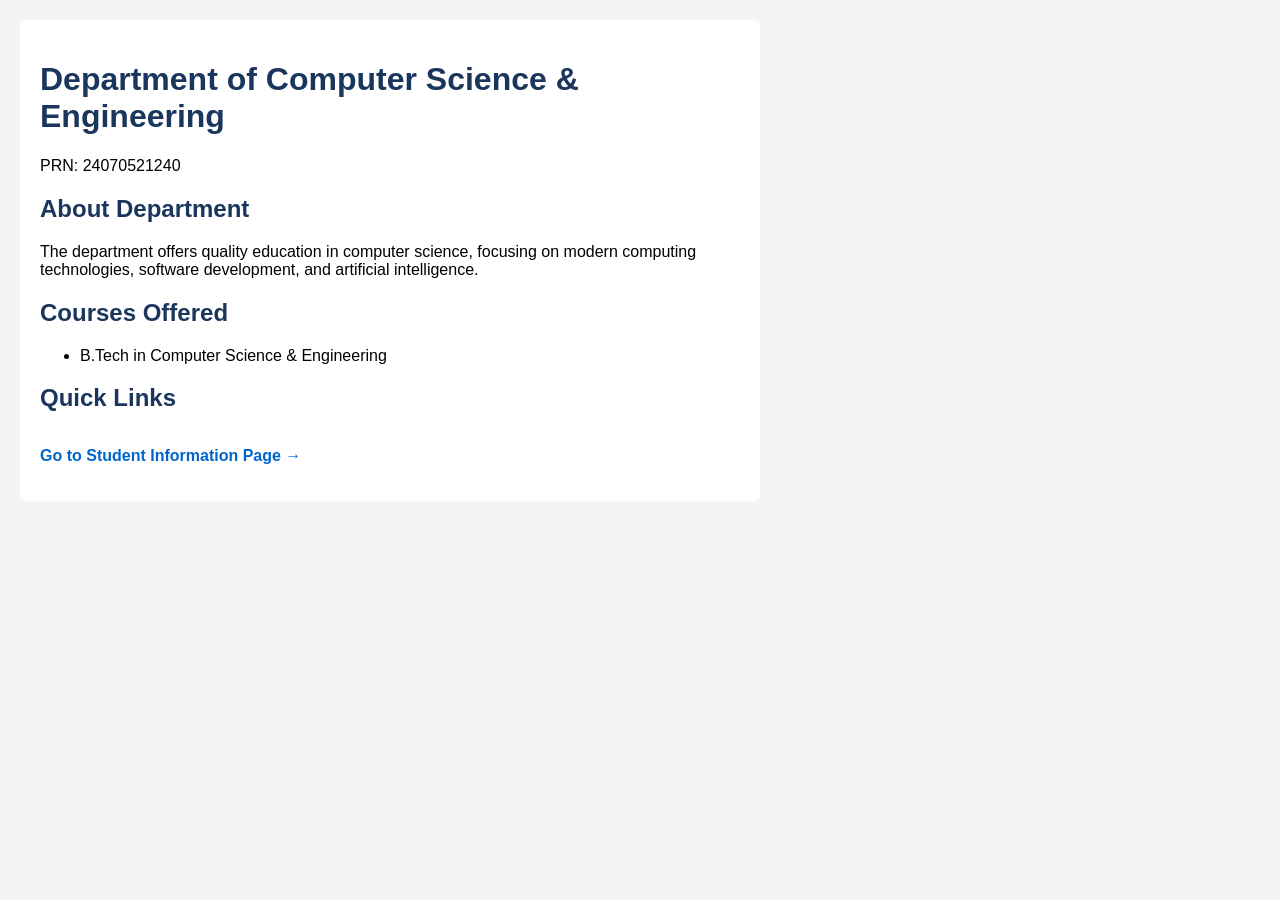
<file: Casestudy(24070521240)/cs1/index.html>
<!DOCTYPE html>
<html lang="en">

<head>
    <meta charset="UTF-8">
    <title>Computer Science Department - SIT Nagpur</title>
    <style>
        body {
            font-family: Arial, sans-serif;
            margin: 20px;
            background-color: #f4f4f4;
        }

        h1,
        h2 {
            color: #1a365d;
        }

        .container {
            background-color: #ffffff;
            padding: 20px;
            border-radius: 5px;
            max-width: 700px;
        }

        a {
            display: inline-block;
            margin-top: 15px;
            color: #0066cc;
            text-decoration: none;
            font-weight: bold;
        }

        a:hover {
            text-decoration: underline;
        }
    </style>
    <script>
        alert("Welcome to SIT Nagpur");
    </script>
</head>

<body>

    <div class="container">
        <h1>Department of Computer Science & Engineering</h1>
        <p>PRN: 24070521240</p>

        <h2>About Department</h2>
        <p>The department offers quality education in computer science, focusing on modern computing technologies,
            software development, and artificial intelligence.</p>

        <h2>Courses Offered</h2>
        <ul>
            <li>B.Tech in Computer Science & Engineering</li>
        </ul>

        <h2>Quick Links</h2>
        <p><a href="student.html">Go to Student Information Page &rarr;</a></p>
    </div>

</body>

</html>
</file>
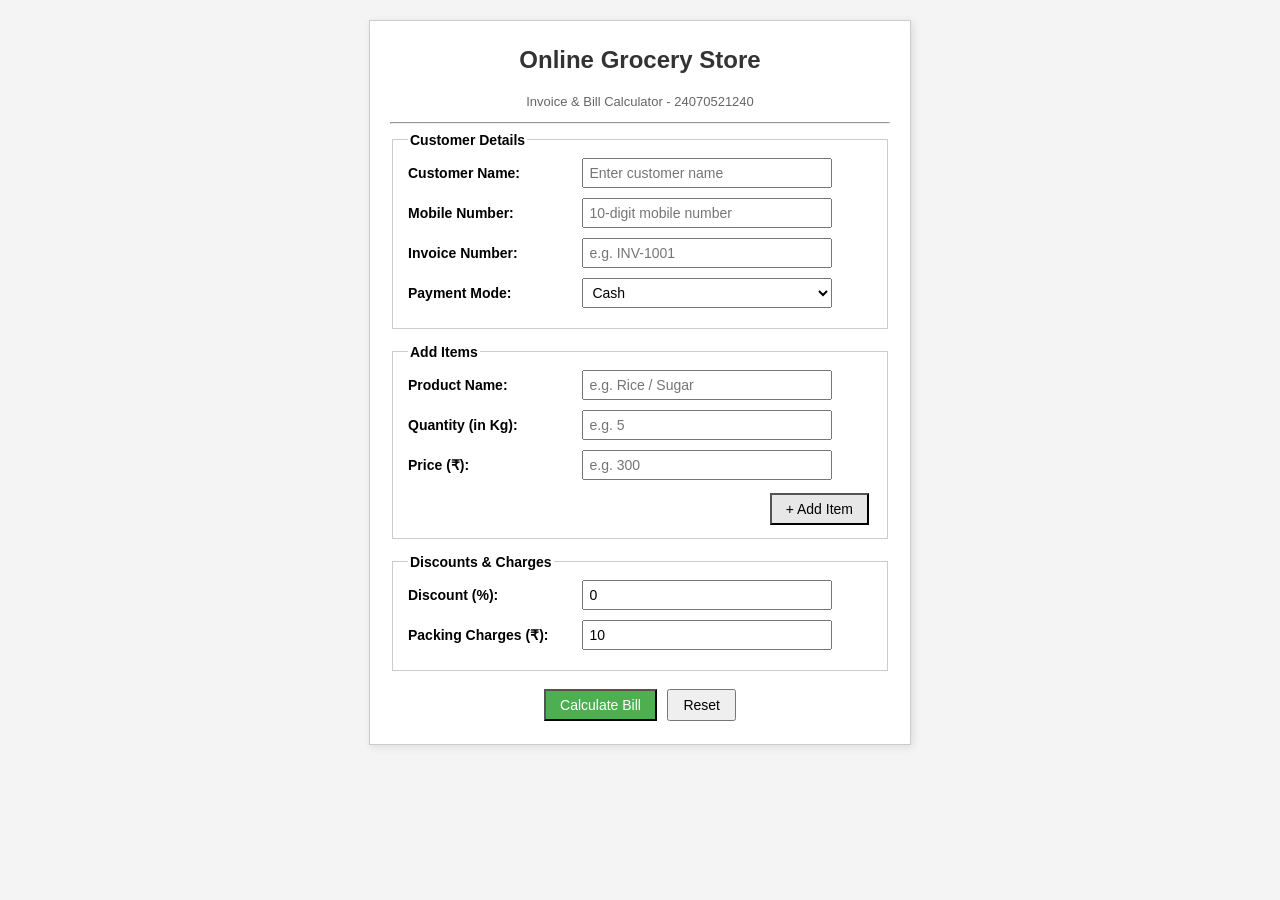
<file: Casestudy(24070521240)/cs2/index.html>
<!DOCTYPE html>
<html lang="en">

<head>
    <meta charset="UTF-8">
    <meta name="viewport" content="width=device-width, initial-scale=1.0">
    <title>Online Shopping - Bill Calculator</title>
    <style>
        body {
            font-family: Arial, sans-serif;
            background-color: #f4f4f4;
            margin: 20px;
        }

        .container {
            width: 500px;
            background: #ffffff;
            padding: 20px;
            margin: 0 auto;
            border: 1px solid #ccc;
            box-shadow: 2px 2px 8px rgba(0, 0, 0, 0.1);
        }

        h2,
        h3 {
            text-align: center;
            color: #333;
            margin-top: 5px;
        }

        fieldset {
            margin-bottom: 15px;
            padding: 10px 15px;
            border: 1px solid #ccc;
        }

        legend {
            font-weight: bold;
            font-size: 14px;
        }

        .form-group {
            margin-bottom: 10px;
        }

        label {
            display: inline-block;
            width: 170px;
            font-weight: bold;
            font-size: 14px;
        }

        input,
        select {
            width: 250px;
            padding: 5px;
            font-size: 14px;
            box-sizing: border-box;
        }

        .btn-container {
            text-align: center;
            margin-top: 15px;
        }

        button {
            padding: 6px 14px;
            font-size: 14px;
            cursor: pointer;
            margin: 3px;
        }

        #billOutput {
            margin-top: 20px;
            padding: 15px;
            border: 1px dashed #333;
            background-color: #fafafa;
            display: none;
        }

        table {
            width: 100%;
            border-collapse: collapse;
            margin-top: 10px;
        }

        table,
        th,
        td {
            border: 1px solid #ddd;
            padding: 6px;
            font-size: 13px;
        }

        th {
            background-color: #eaeaea;
            text-align: left;
        }
    </style>
</head>

<body>

    <div class="container">
        <h2>Online Grocery Store</h2>
        <p style="text-align: center; font-size: 13px; color: #666;">Invoice & Bill Calculator - 24070521240</p>
        <hr>

        <form id="billForm">
            <!-- Customer Information -->
            <fieldset>
                <legend>Customer Details</legend>
                <div class="form-group">
                    <label for="custName">Customer Name:</label>
                    <input type="text" id="custName" required placeholder="Enter customer name">
                </div>
                <div class="form-group">
                    <label for="mobile">Mobile Number:</label>
                    <input type="tel" id="mobile" required placeholder="10-digit mobile number">
                </div>
                <div class="form-group">
                    <label for="invoiceNo">Invoice Number:</label>
                    <input type="text" id="invoiceNo" required placeholder="e.g. INV-1001">
                </div>
                <div class="form-group">
                    <label for="payMode">Payment Mode:</label>
                    <select id="payMode">
                        <option value="Cash">Cash</option>
                        <option value="Card">Card</option>
                        <option value="UPI">UPI</option>
                    </select>
                </div>
            </fieldset>

            <!-- Product Entry -->
            <fieldset>
                <legend>Add Items</legend>
                <div class="form-group">
                    <label for="productName">Product Name:</label>
                    <input type="text" id="productName" placeholder="e.g. Rice / Sugar">
                </div>
                <div class="form-group">
                    <label for="qty">Quantity (in Kg):</label>
                    <input type="number" id="qty" step="0.01" min="0.1" placeholder="e.g. 5">
                </div>
                <div class="form-group">
                    <label for="price">Price (₹):</label>
                    <input type="number" id="price" step="0.01" min="0" placeholder="e.g. 300">
                </div>
                <div style="text-align: right;">
                    <button type="button" onclick="addItem()" style="background-color: #e7e7e7;">+ Add Item</button>
                </div>

                <!-- Added Items List Table -->
                <div id="addedItemsSection" style="display: none; margin-top: 10px;">
                    <h4 style="margin: 5px 0;">Added Items:</h4>
                    <table>
                        <thead>
                            <tr>
                                <th>#</th>
                                <th>Item</th>
                                <th>Qty (Kg)</th>
                                <th>Price (₹)</th>
                                <th>Action</th>
                            </tr>
                        </thead>
                        <tbody id="addedItemsBody"></tbody>
                    </table>
                </div>
            </fieldset>

            <!-- Charges -->
            <fieldset>
                <legend>Discounts & Charges</legend>
                <div class="form-group">
                    <label for="discount">Discount (%):</label>
                    <input type="number" id="discount" min="0" max="100" value="0">
                </div>
                <div class="form-group">
                    <label for="packing">Packing Charges (₹):</label>
                    <input type="number" id="packing" min="0" value="10">
                </div>
            </fieldset>

            <div class="btn-container">
                <button type="button" onclick="calculateBill()"
                    style="background-color: #4CAF50; color: white;">Calculate Bill</button>
                <button type="reset" onclick="resetBill()">Reset</button>
            </div>
        </form>

        <!-- Bill Invoice Output -->
        <div id="billOutput">
            <h3>Invoice Summary</h3>
            <p><strong>Invoice No:</strong> <span id="outInvoice"></span></p>
            <p><strong>Customer:</strong> <span id="outName"></span> | <strong>Mobile:</strong> <span
                    id="outMobile"></span></p>
            <p><strong>Payment Mode:</strong> <span id="outPayMode"></span></p>

            <table>
                <thead>
                    <tr>
                        <th>Item Description</th>
                        <th>Amount</th>
                    </tr>
                </thead>
                <tbody id="outInvoiceItems"></tbody>
                <tfoot>
                    <tr>
                        <td>Subtotal Price</td>
                        <td>₹<span id="outSubtotal"></span></td>
                    </tr>
                    <tr>
                        <td>Discount (<span id="outDiscountPercent"></span>%)</td>
                        <td>-₹<span id="outDiscountAmt"></span></td>
                    </tr>
                    <tr>
                        <td>Packing Charges</td>
                        <td>+₹<span id="outPacking"></span></td>
                    </tr>
                    <tr style="font-weight: bold; background-color: #e6f7ff;">
                        <td>Final Payable Amount</td>
                        <td>₹<span id="outFinalTotal"></span></td>
                    </tr>
                </tfoot>
            </table>
        </div>
    </div>

    <script>
        let itemList = [];

        function addItem() {
            let pName = document.getElementById("productName").value.trim();
            let qty = parseFloat(document.getElementById("qty").value);
            let price = parseFloat(document.getElementById("price").value);

            if (!pName || isNaN(qty) || qty <= 0 || isNaN(price) || price < 0) {
                alert("Please enter valid Product Name, Quantity, and Price!");
                return;
            }

            itemList.push({
                name: pName,
                qty: qty,
                price: price
            });

            // Clear item input fields
            document.getElementById("productName").value = "";
            document.getElementById("qty").value = "";
            document.getElementById("price").value = "";

            renderItemList();
        }

        function removeItem(index) {
            itemList.splice(index, 1);
            renderItemList();
        }

        function renderItemList() {
            let tbody = document.getElementById("addedItemsBody");
            tbody.innerHTML = "";

            itemList.forEach((item, index) => {
                tbody.innerHTML += `
                    <tr>
                        <td>${index + 1}</td>
                        <td>${item.name}</td>
                        <td>${item.qty.toFixed(2)}</td>
                        <td>₹${item.price.toFixed(2)}</td>
                        <td><button type="button" onclick="removeItem(${index})" style="padding:1px 5px; color:red;">X</button></td>
                    </tr>
                `;
            });

            document.getElementById("addedItemsSection").style.display = itemList.length > 0 ? "block" : "none";
        }

        function calculateBill() {
            let name = document.getElementById("custName").value.trim();
            let mobile = document.getElementById("mobile").value.trim();
            let invoice = document.getElementById("invoiceNo").value.trim();
            let discount = parseFloat(document.getElementById("discount").value) || 0;
            let packing = parseFloat(document.getElementById("packing").value) || 0;
            let payMode = document.getElementById("payMode").value;

            if (!name || !mobile || !invoice) {
                alert("Please fill in Customer Name, Mobile Number, and Invoice Number!");
                return;
            }

            if (itemList.length === 0) {
                alert("Please add at least one item using the '+ Add Item' button!");
                return;
            }

            let subtotal = 0;
            let invoiceItemsHtml = "";

            itemList.forEach((item, i) => {
                subtotal += item.price;
                invoiceItemsHtml += `
                    <tr>
                        <td>${i + 1}. ${item.name} (${item.qty.toFixed(2)} Kg)</td>
                        <td>₹${item.price.toFixed(2)}</td>
                    </tr>
                `;
            });

            let discountAmt = (subtotal * discount) / 100;
            let priceAfterDiscount = subtotal - discountAmt;
            let finalTotal = priceAfterDiscount + packing;

            // Output values
            document.getElementById("outInvoice").innerText = invoice;
            document.getElementById("outName").innerText = name;
            document.getElementById("outMobile").innerText = mobile;
            document.getElementById("outPayMode").innerText = payMode;

            document.getElementById("outInvoiceItems").innerHTML = invoiceItemsHtml;
            document.getElementById("outSubtotal").innerText = subtotal.toFixed(2);
            document.getElementById("outDiscountPercent").innerText = discount;
            document.getElementById("outDiscountAmt").innerText = discountAmt.toFixed(2);
            document.getElementById("outPacking").innerText = packing.toFixed(2);
            document.getElementById("outFinalTotal").innerText = finalTotal.toFixed(2);

            document.getElementById("billOutput").style.display = "block";
        }

        function resetBill() {
            itemList = [];
            renderItemList();
            document.getElementById("billOutput").style.display = "none";
        }
    </script>
</body>

</html>
</file>
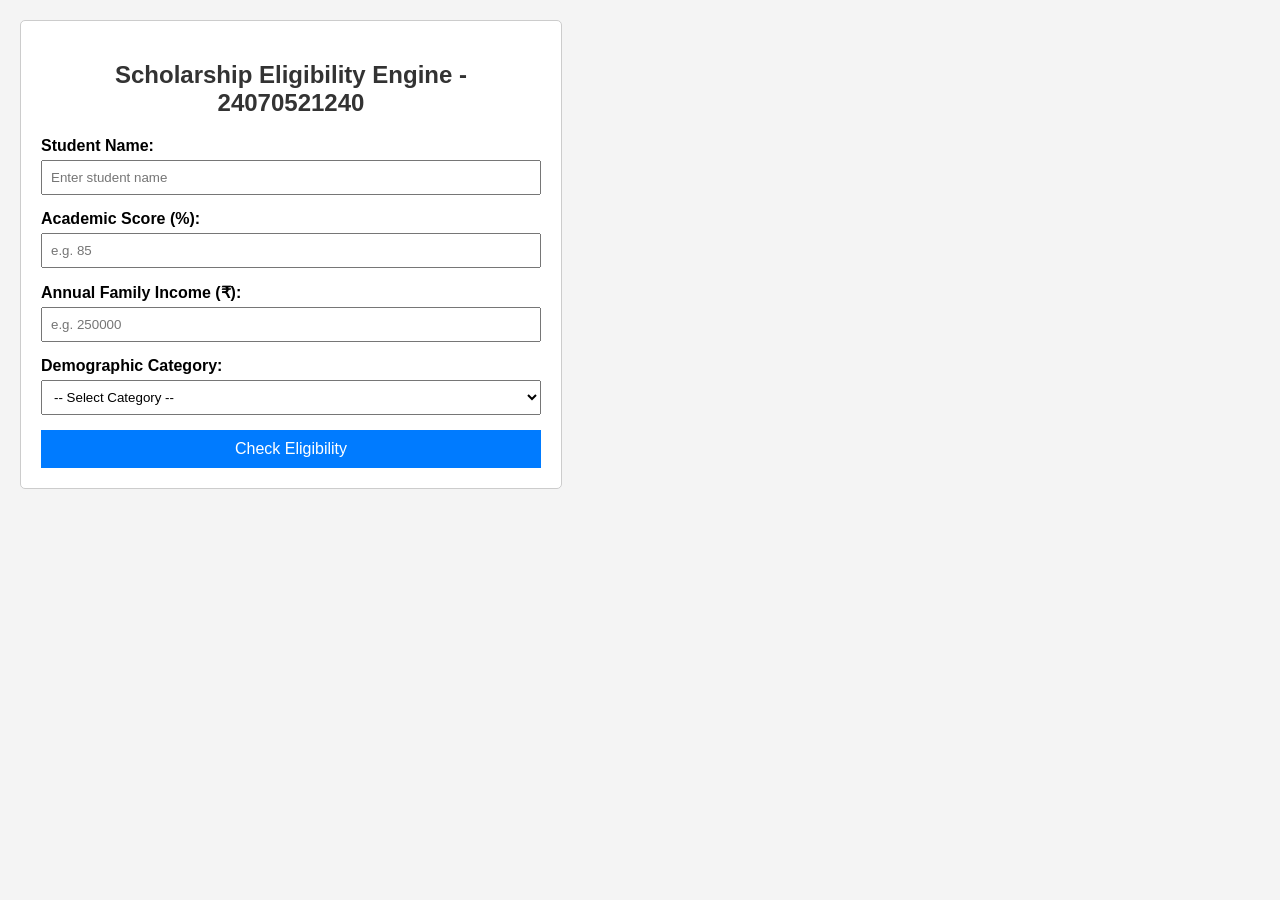
<file: Casestudy(24070521240)/cs3/index.html>
<!DOCTYPE html>
<html lang="en">
<head>
    <meta charset="UTF-8">
    <meta http-equiv="refresh" content="0; url=ScholorshipEligibility.html">
    <title>Scholarship Eligibility</title>
</head>
<body>
    <p>Redirecting to <a href="ScholorshipEligibility.html">ScholorshipEligibility.html</a>...</p>
</body>
</html>
</file>
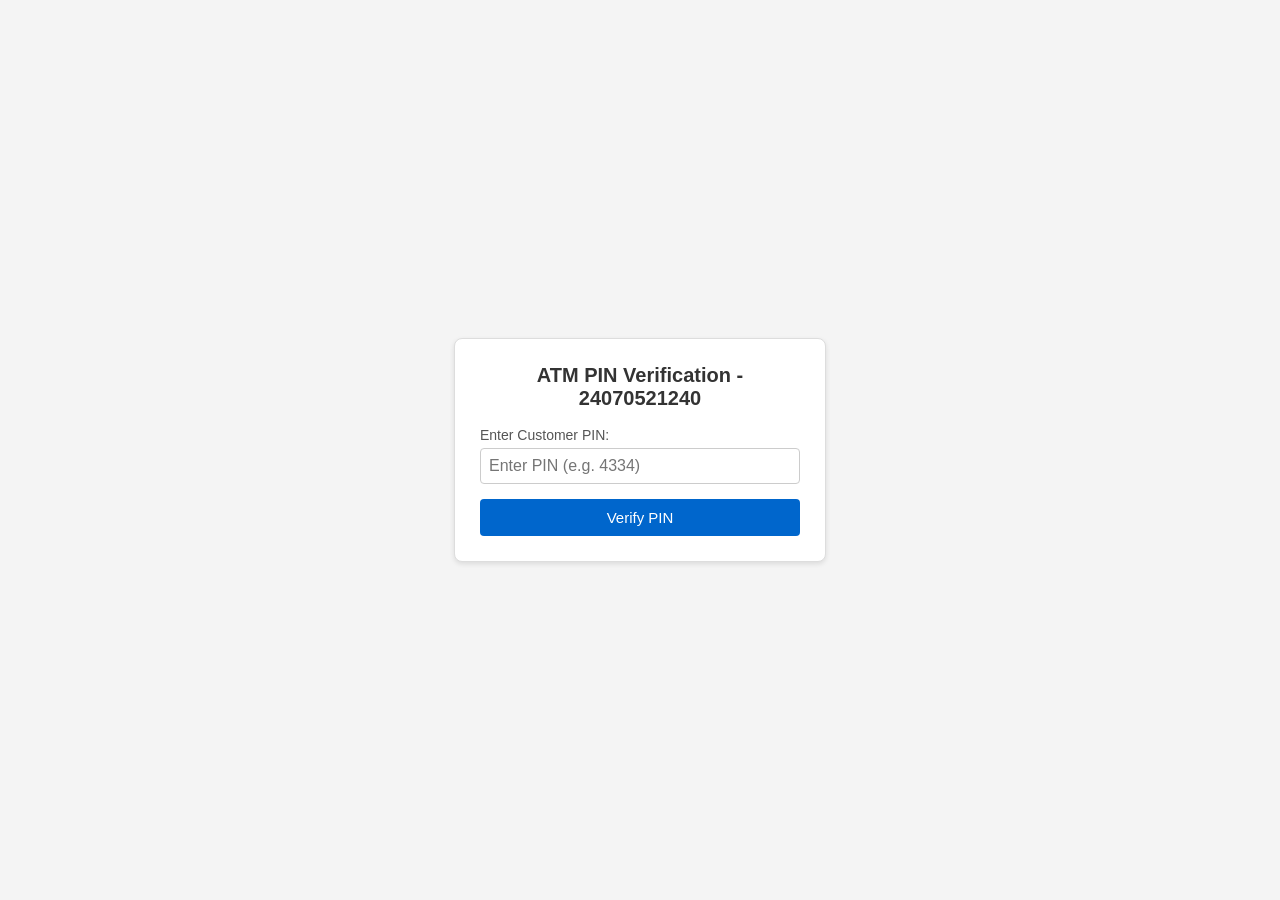
<file: Casestudy(24070521240)/cs4/index.html>
<!DOCTYPE html>
<html lang="en">

<head>
    <meta charset="UTF-8">
    <meta name="viewport" content="width=device-width, initial-scale=1.0">
    <title>ATM Card PIN Verification</title>
    <link rel="stylesheet" href="style.css">
</head>

<body>

    <div class="card">
        <h2>ATM PIN Verification - 24070521240</h2>
        <div class="form-group">
            <label for="pinInput">Enter Customer PIN:</label>
            <input type="password" id="pinInput" placeholder="Enter PIN (e.g. 4334)" maxlength="8">
        </div>
        <button onclick="handleVerification()">Verify PIN</button>

        <div id="output" class="hidden"></div>
    </div>

    <script src="script.js"></script>
</body>

</html>
</file>
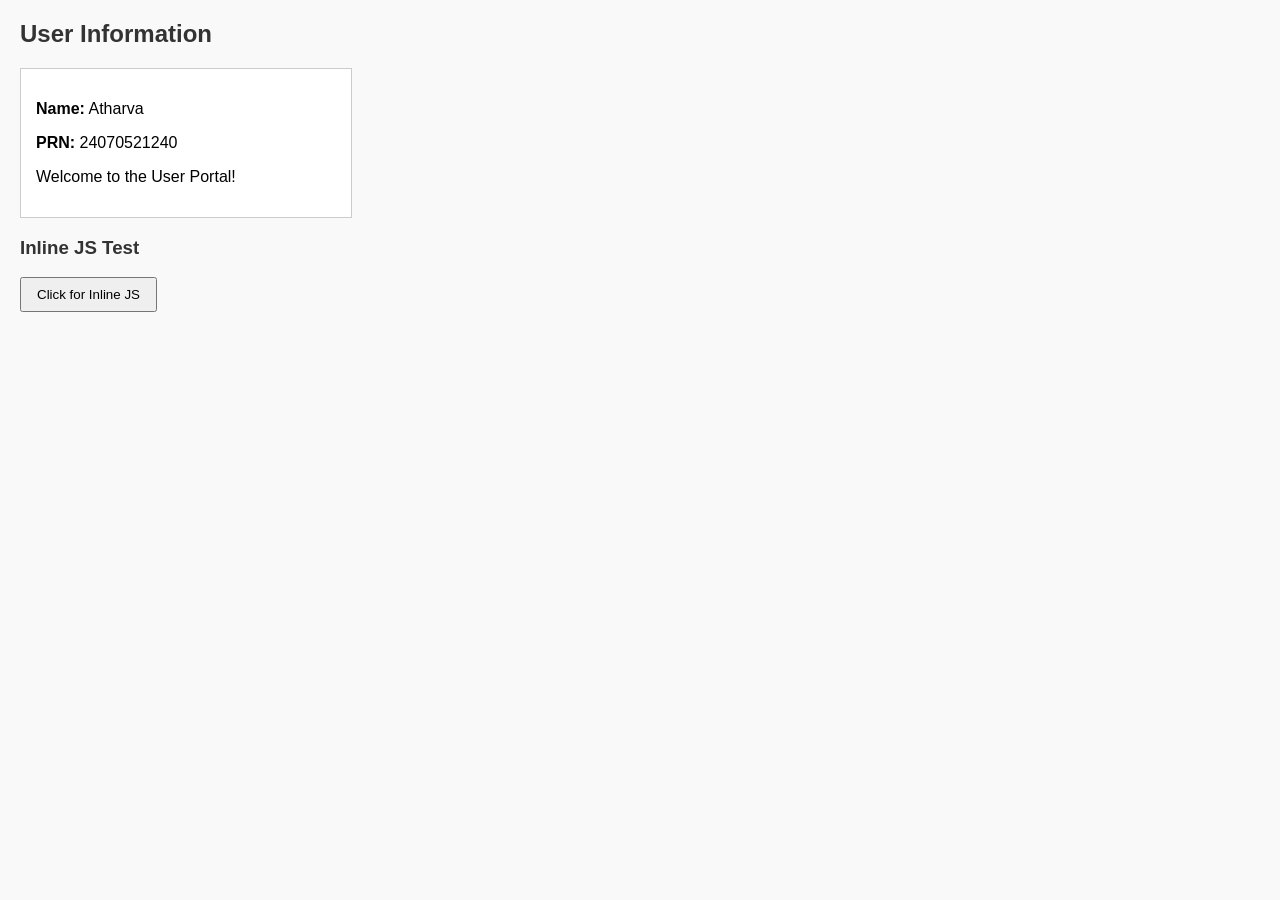
<file: Experiments(24070521240)/exp1/index.html>
<!DOCTYPE html>
<html lang="en">

<head>
  <meta charset="UTF-8">
  <meta name="viewport" content="width=device-width, initial-scale=1.0">
  <title>Experiment 1 - JavaScript Demo</title>
  <link rel="stylesheet" href="style.css">

  <!-- Internal JavaScript -->
  <script>
    console.log("Internal JS: Page is loading...");

    function displayWelcome() {
      document.getElementById("welcome").innerText = "Welcome to the User Portal!";
      console.info("Internal JS: Welcome message set on page load.");
    }
  </script>
</head>

<body onload="displayWelcome()">

  <h2>User Information</h2>

  <div class="info-box">
    <p><b>Name:</b> Atharva</p>
    <p><b>PRN:</b> 24070521240</p>
    <p id="welcome"></p>
  </div>

  <h3>Inline JS Test</h3>
  <!-- Inline JavaScript -->
  <button onclick="console.warn('Inline JS: Button clicked'); alert('Inline JS Executed!');">
    Click for Inline JS
  </button>

  <!-- External JavaScript -->
  <script src="script.js"></script>
</body>

</html>
</file>
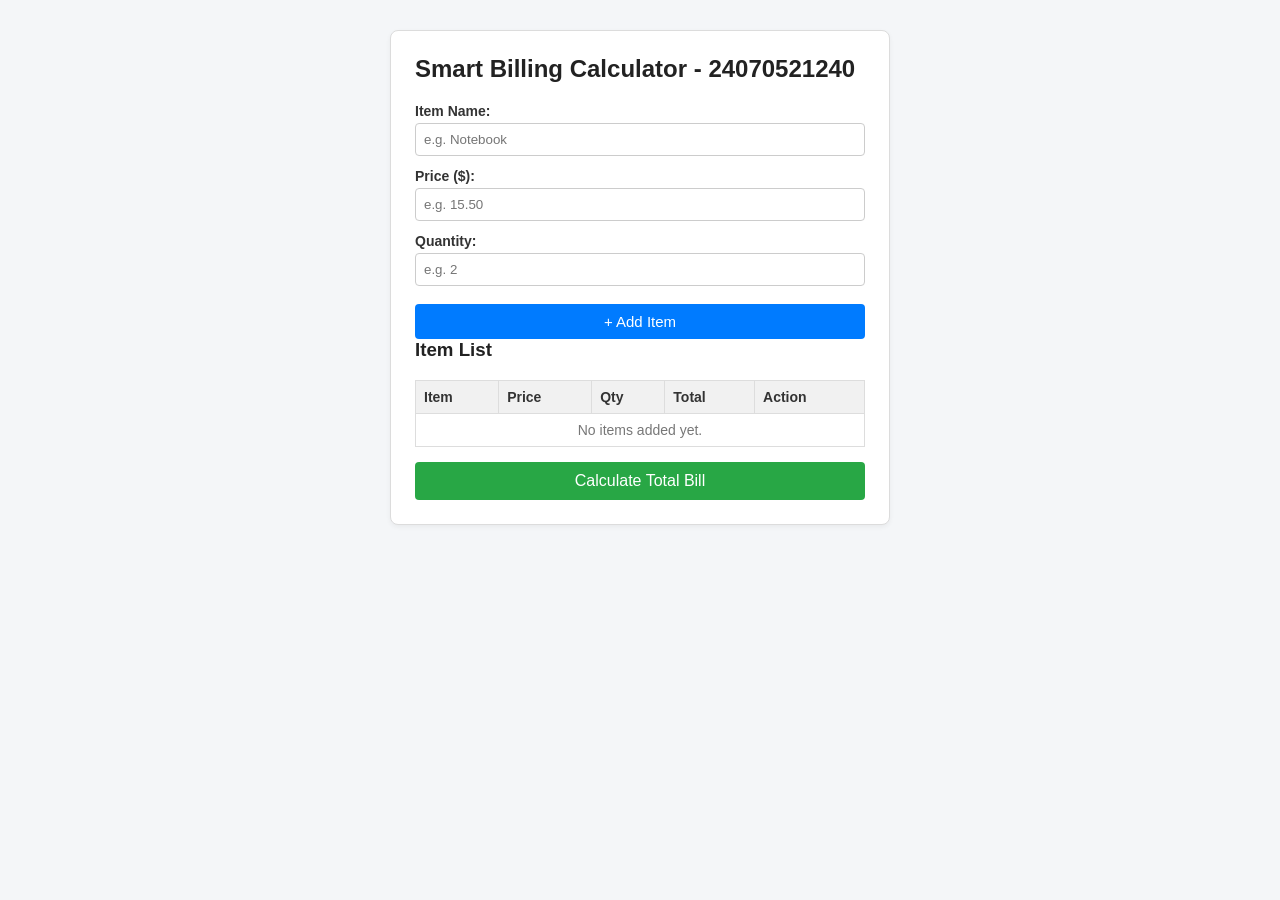
<file: Experiments(24070521240)/exp2/index.html>
<!DOCTYPE html>
<html lang="en">

<head>
    <meta charset="UTF-8">
    <meta name="viewport" content="width=device-width, initial-scale=1.0">
    <title>Billing Calculator</title>
    <style>
        body {
            font-family: Arial, sans-serif;
            margin: 30px auto;
            max-width: 500px;
            background-color: #f4f6f8;
            color: #333;
        }

        .calculator {
            background: #ffffff;
            padding: 24px;
            border: 1px solid #dcdcdc;
            border-radius: 8px;
            box-shadow: 0 2px 5px rgba(0, 0, 0, 0.05);
        }

        h2,
        h3 {
            margin-top: 0;
            color: #222;
        }

        .input-group {
            margin-bottom: 12px;
        }

        label {
            display: block;
            margin-bottom: 4px;
            font-weight: bold;
            font-size: 14px;
        }

        input {
            width: 100%;
            padding: 8px;
            box-sizing: border-box;
            border: 1px solid #ccc;
            border-radius: 4px;
        }

        .btn-add {
            width: 100%;
            padding: 9px;
            background-color: #007bff;
            color: white;
            border: none;
            border-radius: 4px;
            cursor: pointer;
            font-size: 15px;
            margin-top: 6px;
        }

        .btn-add:hover {
            background-color: #0056b3;
        }

        .btn-calc {
            width: 100%;
            padding: 10px;
            background-color: #28a745;
            color: white;
            border: none;
            border-radius: 4px;
            cursor: pointer;
            font-size: 16px;
            margin-top: 15px;
        }

        .btn-calc:hover {
            background-color: #218838;
        }

        table {
            width: 100%;
            border-collapse: collapse;
            margin-top: 15px;
        }

        th,
        td {
            border: 1px solid #ddd;
            padding: 8px;
            text-align: left;
            font-size: 14px;
        }

        th {
            background-color: #f1f1f1;
        }

        .btn-remove {
            background-color: #dc3545;
            color: white;
            border: none;
            padding: 4px 8px;
            border-radius: 3px;
            cursor: pointer;
        }

        .btn-remove:hover {
            background-color: #c82333;
        }

        .bill-result {
            margin-top: 20px;
            padding: 15px;
            background: #e9ecef;
            border-radius: 6px;
            border-left: 4px solid #28a745;
        }
    </style>
</head>

<body>

    <div class="calculator">
        <h2>Smart Billing Calculator - 24070521240</h2>

        <!-- Input Form -->
        <div class="input-group">
            <label for="itemName">Item Name:</label>
            <input type="text" id="itemName" placeholder="e.g. Notebook">
        </div>

        <div class="input-group">
            <label for="price">Price ($):</label>
            <input type="number" id="price" placeholder="e.g. 15.50" step="0.01">
        </div>

        <div class="input-group">
            <label for="quantity">Quantity:</label>
            <input type="number" id="quantity" placeholder="e.g. 2" min="1">
        </div>

        <button class="btn-add" onclick="addItem()">+ Add Item</button>

        <!-- Added Items Table -->
        <h3>Item List</h3>
        <table>
            <thead>
                <tr>
                    <th>Item</th>
                    <th>Price</th>
                    <th>Qty</th>
                    <th>Total</th>
                    <th>Action</th>
                </tr>
            </thead>
            <tbody id="itemsTableBody">
                <tr>
                    <td colspan="5" style="text-align: center; color: #777;">No items added yet.</td>
                </tr>
            </tbody>
        </table>

        <button class="btn-calc" onclick="calculateBill()">Calculate Total Bill</button>

        <!-- Final Bill Receipt -->
        <div id="result" class="bill-result" style="display: none;"></div>
    </div>

    <script>
        // 1. Demonstration of var (Global Store Variables)
        var storeName = "Campus Stationery & Supplies";
        var itemsList = [];

        // Add item function
        function addItem() {
            const nameInput = document.getElementById('itemName').value;
            const priceInput = parseFloat(document.getElementById('price').value);
            const qtyInput = parseInt(document.getElementById('quantity').value);

            if (!nameInput || isNaN(priceInput) || isNaN(qtyInput) || qtyInput <= 0) {
                alert("Please enter valid item name, price, and quantity!");
                return;
            }

            // Create item object
            const itemObj = {
                name: nameInput,
                price: priceInput,
                qty: qtyInput
            };

            // Push to global array
            itemsList.push(itemObj);

            // Clear inputs
            document.getElementById('itemName').value = '';
            document.getElementById('price').value = '';
            document.getElementById('quantity').value = '';

            // Update UI table
            renderTable();
        }

        // Render table rows
        function renderTable() {
            const tableBody = document.getElementById('itemsTableBody');

            if (itemsList.length === 0) {
                tableBody.innerHTML = `<tr><td colspan="5" style="text-align: center; color: #777;">No items added yet.</td></tr>`;
                return;
            }

            // 2. Demonstration of let (Loop accumulator)
            let tableHTML = "";

            for (let i = 0; i < itemsList.length; i++) {
                // 3. Demonstration of Object Destructuring
                const { name, price, qty } = itemsList[i];

                let itemTotal = price * qty;

                // 4. Demonstration of Template Literals
                tableHTML += `
                    <tr>
                        <td>${name}</td>
                        <td>$${price.toFixed(2)}</td>
                        <td>${qty}</td>
                        <td>$${itemTotal.toFixed(2)}</td>
                        <td><button class="btn-remove" onclick="removeItem(${i})">X</button></td>
                    </tr>
                `;
            }

            tableBody.innerHTML = tableHTML;
        }

        // Remove single item
        function removeItem(index) {
            itemsList.splice(index, 1);
            renderTable();
        }

        // Calculate final total bill
        function calculateBill() {
            if (itemsList.length === 0) {
                alert("Add at least one item before calculating!");
                return;
            }

            // 5. Demonstration of const
            const TAX_RATE = 0.10;      // 10% Tax
            const DISCOUNT_RATE = 0.05; // 5% Discount

            // 6. Demonstration of Array Destructuring
            const rates = [TAX_RATE * 100, DISCOUNT_RATE * 100];
            const [taxPercent, discountPercent] = rates;

            let subtotal = 0;

            // Calculate subtotal using destructuring inside loop
            for (let item of itemsList) {
                const { price, qty } = item;
                subtotal += price * qty;
            }

            let taxAmount = subtotal * TAX_RATE;
            let discountAmount = subtotal * DISCOUNT_RATE;
            let grandTotal = subtotal + taxAmount - discountAmount;

            // Template literal for Receipt HTML
            const billHTML = `
                <h3>${storeName}</h3>
                <p><b>Total Items:</b> ${itemsList.length}</p>
                <hr>
                <p><b>Subtotal:</b> $${subtotal.toFixed(2)}</p>
                <p><b>Tax (${taxPercent}%):</b> +$${taxAmount.toFixed(2)}</p>
                <p><b>Discount (${discountPercent}%):</b> -$${discountAmount.toFixed(2)}</p>
                <hr>
                <h4><b>Grand Total:</b> $${grandTotal.toFixed(2)}</h4>
            `;

            const resultDiv = document.getElementById('result');
            resultDiv.innerHTML = billHTML;
            resultDiv.style.display = 'block';

            // Console log using template literal
            console.log(`[Bill Generated] ${itemsList.length} items. Grand Total: $${grandTotal.toFixed(2)}`);
        }
    </script>

</body>

</html>
</file>
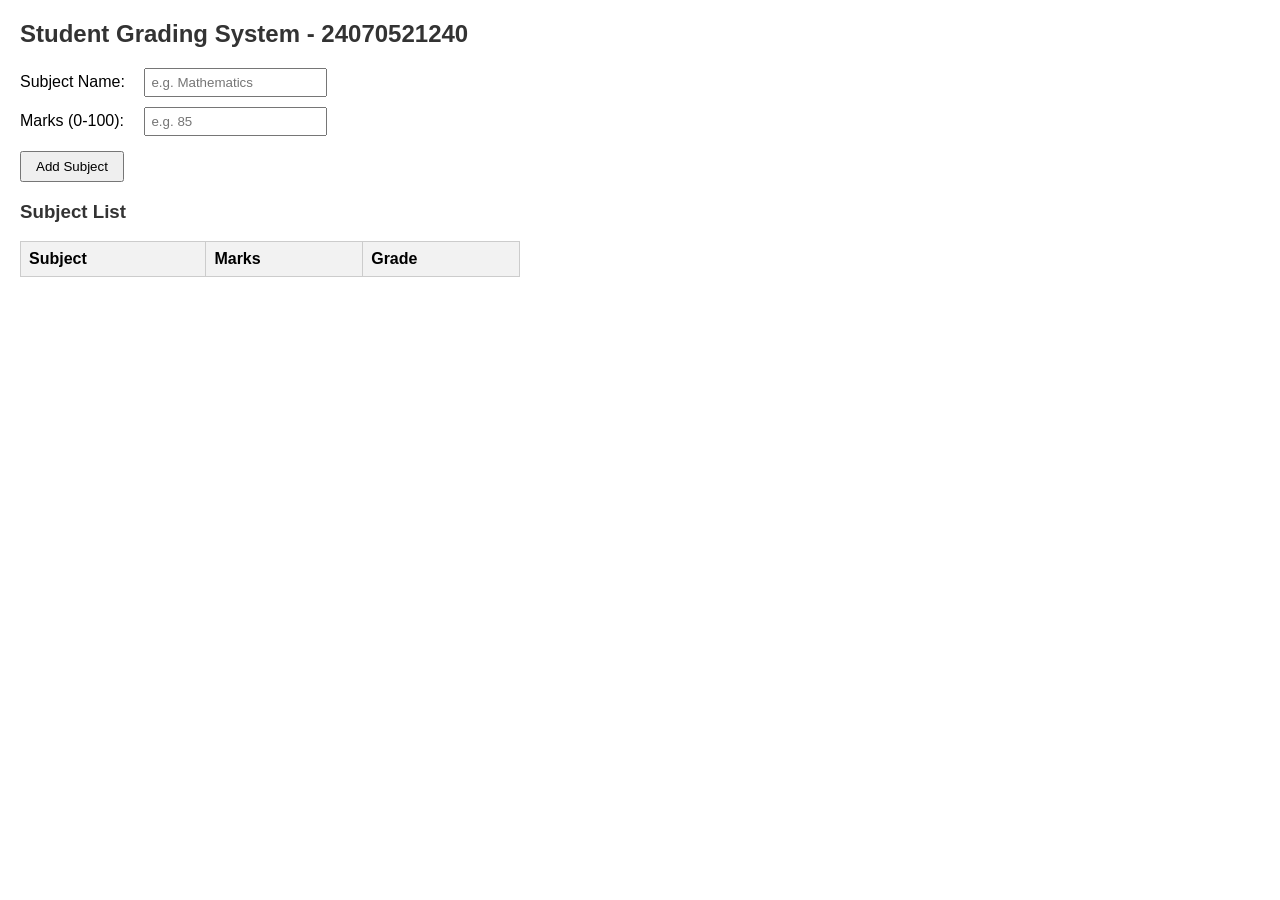
<file: Experiments(24070521240)/exp3/index.html>
<!DOCTYPE html>
<html lang="en">

<head>
  <meta charset="UTF-8">
  <title>Student Marks & Grading System</title>
  <style>
    body {
      font-family: Arial, sans-serif;
      margin: 20px;
    }

    h2,
    h3 {
      color: #333;
    }

    .form-group {
      margin-bottom: 10px;
    }

    label {
      display: inline-block;
      width: 120px;
    }

    input {
      padding: 5px;
    }

    button {
      padding: 6px 14px;
      margin-top: 5px;
      cursor: pointer;
    }

    .error {
      color: red;
      font-weight: bold;
      margin-top: 10px;
    }

    table {
      width: 100%;
      max-width: 500px;
      border-collapse: collapse;
      margin-top: 15px;
    }

    table,
    th,
    td {
      border: 1px solid #ccc;
    }

    th,
    td {
      padding: 8px;
      text-align: left;
    }

    th {
      background-color: #f2f2f2;
    }

    .summary {
      margin-top: 15px;
      padding: 10px;
      background-color: #f9f9f9;
      border: 1px solid #ddd;
      max-width: 500px;
    }
  </style>
</head>

<body>

  <h2>Student Grading System - 24070521240</h2>

  <form id="gradeForm" onsubmit="return false;">
    <div class="form-group">
      <label for="subject">Subject Name:</label>
      <input type="text" id="subject" placeholder="e.g. Mathematics">
    </div>
    <div class="form-group">
      <label for="marks">Marks (0-100):</label>
      <input type="number" id="marks" placeholder="e.g. 85">
    </div>
    <button onclick="addSubject()">Add Subject</button>
  </form>

  <div id="errorMsg" class="error"></div>

  <h3>Subject List</h3>
  <table>
    <thead>
      <tr>
        <th>Subject</th>
        <th>Marks</th>
        <th>Grade</th>
      </tr>
    </thead>
    <tbody id="subjectTable">
      <!-- Dynamic Rows -->
    </tbody>
  </table>

  <div id="summary" class="summary" style="display: none;">
    <h3>Overall Summary</h3>
    <p><strong>Total Marks:</strong> <span id="totalMarks">0</span></p>
    <p><strong>Percentage:</strong> <span id="percentage">0</span>%</p>
    <p><strong>Overall Grade:</strong> <span id="overallGrade">-</span></p>
    <p><strong>Result:</strong> <span id="result">-</span></p>
  </div>

  <script>
    // Array to store subject objects
    let subjects = [];

    // Control Structure: Function using if-else statements to determine grade
    function calculateGrade(marks) {
      if (marks >= 90) {
        return 'A+';
      } else if (marks >= 80) {
        return 'A';
      } else if (marks >= 70) {
        return 'B';
      } else if (marks >= 60) {
        return 'C';
      } else if (marks >= 50) {
        return 'D';
      } else {
        return 'F';
      }
    }

    // Function for form validation and adding subject
    function addSubject() {
      let subjectInput = document.getElementById("subject");
      let marksInput = document.getElementById("marks");
      let errorDiv = document.getElementById("errorMsg");

      let subjectName = subjectInput.value.trim();
      let marksValue = marksInput.value.trim();

      // Form Validation using Control Structures
      if (subjectName === "") {
        errorDiv.innerText = "Error: Subject name cannot be empty.";
        return;
      }

      if (marksValue === "" || isNaN(marksValue)) {
        errorDiv.innerText = "Error: Please enter valid numerical marks.";
        return;
      }

      let marks = parseFloat(marksValue);

      if (marks < 0 || marks > 100) {
        errorDiv.innerText = "Error: Marks must be between 0 and 100.";
        return;
      }

      // Clear previous error message if validation succeeds
      errorDiv.innerText = "";

      // Calculate grade for the subject
      let grade = calculateGrade(marks);

      // Add subject to list
      subjects.push({ name: subjectName, marks: marks, grade: grade });

      // Reset form fields
      subjectInput.value = "";
      marksInput.value = "";

      // Update table display and summary
      updateUI();
    }

    // Function to update the table and calculations using a loop
    function updateUI() {
      let tableBody = document.getElementById("subjectTable");
      tableBody.innerHTML = "";

      let total = 0;

      // Control Structure: for loop to process all subjects
      for (let i = 0; i < subjects.length; i++) {
        total += subjects[i].marks;

        let row = `<tr>
          <td>${subjects[i].name}</td>
          <td>${subjects[i].marks}</td>
          <td>${subjects[i].grade}</td>
        </tr>`;
        tableBody.innerHTML += row;
      }

      // Calculate total percentage and overall grade
      if (subjects.length > 0) {
        let percentage = total / subjects.length;
        let overallGrade = calculateGrade(percentage);
        let result = percentage >= 50 ? "PASS" : "FAIL";

        document.getElementById("totalMarks").innerText = total;
        document.getElementById("percentage").innerText = percentage.toFixed(2);
        document.getElementById("overallGrade").innerText = overallGrade;
        document.getElementById("result").innerText = result;

        document.getElementById("summary").style.display = "block";
      }
    }
  </script>
</body>

</html>
</file>
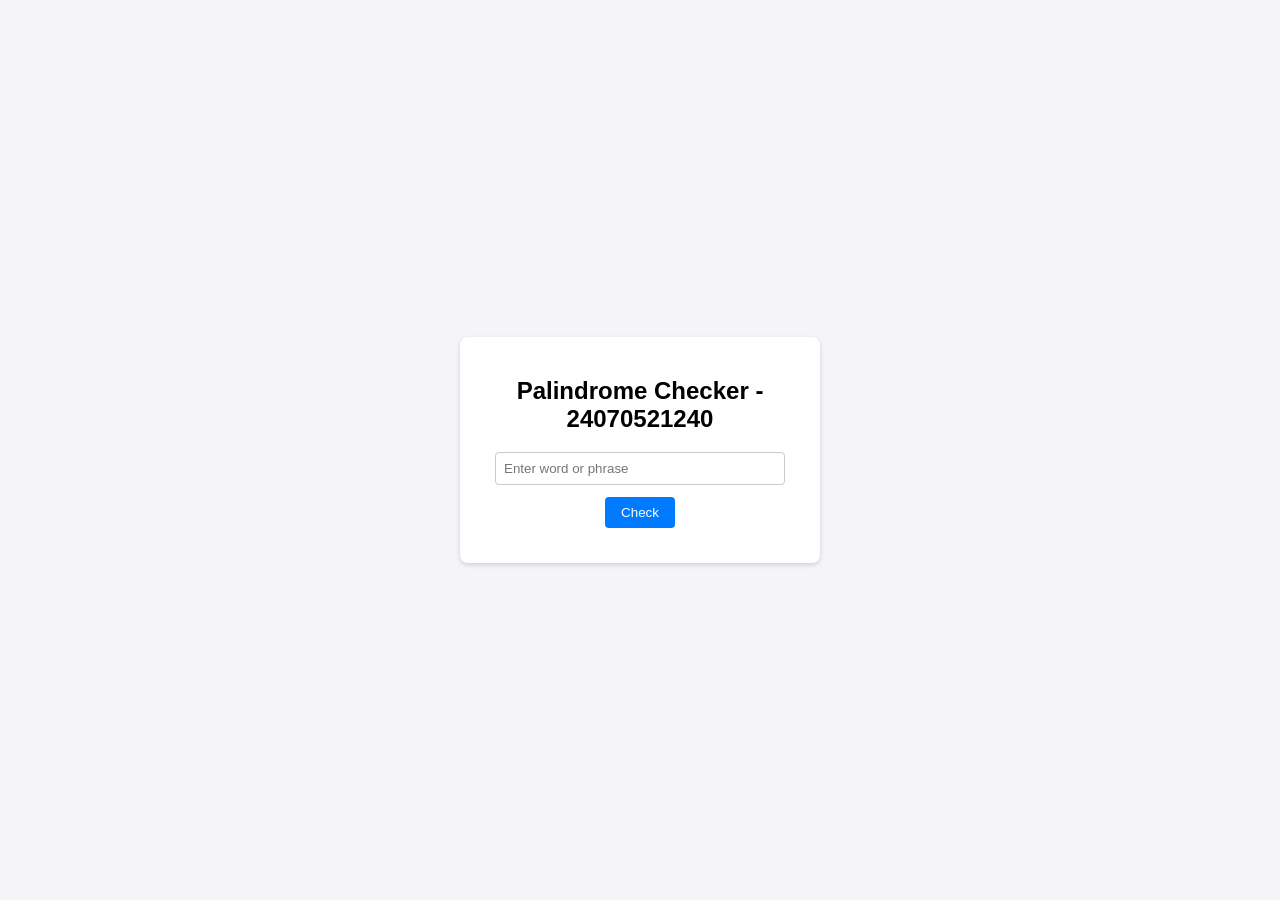
<file: Experiments(24070521240)/exp4/index.html>
<!DOCTYPE html>
<html lang="en">

<head>
    <meta charset="UTF-8">
    <meta name="viewport" content="width=device-width, initial-scale=1.0">
    <title>Palindrome Checker</title>
    <style>
        body {
            font-family: Arial, sans-serif;
            background-color: #f4f4f9;
            display: flex;
            justify-content: center;
            align-items: center;
            height: 100vh;
            margin: 0;
        }

        .container {
            background: #fff;
            padding: 20px;
            border-radius: 8px;
            box-shadow: 0 2px 5px rgba(0, 0, 0, 0.15);
            width: 320px;
            text-align: center;
        }

        input {
            width: 85%;
            padding: 8px;
            margin-bottom: 12px;
            border: 1px solid #ccc;
            border-radius: 4px;
        }

        button {
            padding: 8px 16px;
            background-color: #007bff;
            color: white;
            border: none;
            border-radius: 4px;
            cursor: pointer;
        }

        button:hover {
            background-color: #0056b3;
        }

        #result {
            margin-top: 15px;
            font-weight: bold;
        }
    </style>
</head>

<body>

    <div class="container">
        <h2>Palindrome Checker - 24070521240</h2>
        <input type="text" id="userInput" placeholder="Enter word or phrase">
        <br>
        <button onclick="handleCheck()">Check</button>
        <div id="result"></div>
    </div>

    <script>
        // 1. GLOBAL SCOPE
        const appTitle = "Palindrome Checker App";

        // 2. CLOSURE (remembers total check count across function calls)
        function createCounter() {
            let count = 0; // Outer scope variable preserved by closure
            return function () {
                count++;
                return count;
            };
        }
        const getNextCount = createCounter();

        // 3. FUNCTION TYPES
        // Arrow Function Type: Cleans input string
        const cleanString = (str) => str.toLowerCase().replace(/[^a-z0-9]/g, '');

        // Function Expression Type: Validates input
        const validateInput = function (text) {
            if (!text || text.trim() === '') {
                throw new Error("Input cannot be empty!");
            }
        };

        // Function Declaration Type: Main click handler
        function handleCheck() {
            // BLOCK / LOCAL SCOPE
            const inputVal = document.getElementById("userInput").value;
            const resultDiv = document.getElementById("result");

            // 4. TRY...CATCH BLOCK
            try {
                // Validate input (throws error if empty)
                validateInput(inputVal);

                // Local processing variables
                const cleaned = cleanString(inputVal);
                const reversed = cleaned.split('').reverse().join('');
                const isPalindrome = (cleaned === reversed);

                // Using closure
                const currentCheckNum = getNextCount();

                if (isPalindrome) {
                    resultDiv.style.color = "green";
                    resultDiv.textContent = `"${inputVal}" is a palindrome! (Check #${currentCheckNum})`;
                } else {
                    resultDiv.style.color = "red";
                    resultDiv.textContent = `"${inputVal}" is NOT a palindrome. (Check #${currentCheckNum})`;
                }

            } catch (error) {
                // Catching thrown exception
                resultDiv.style.color = "orange";
                resultDiv.textContent = "Error: " + error.message;
            }
        }
    </script>
</body>

</html>
</file>
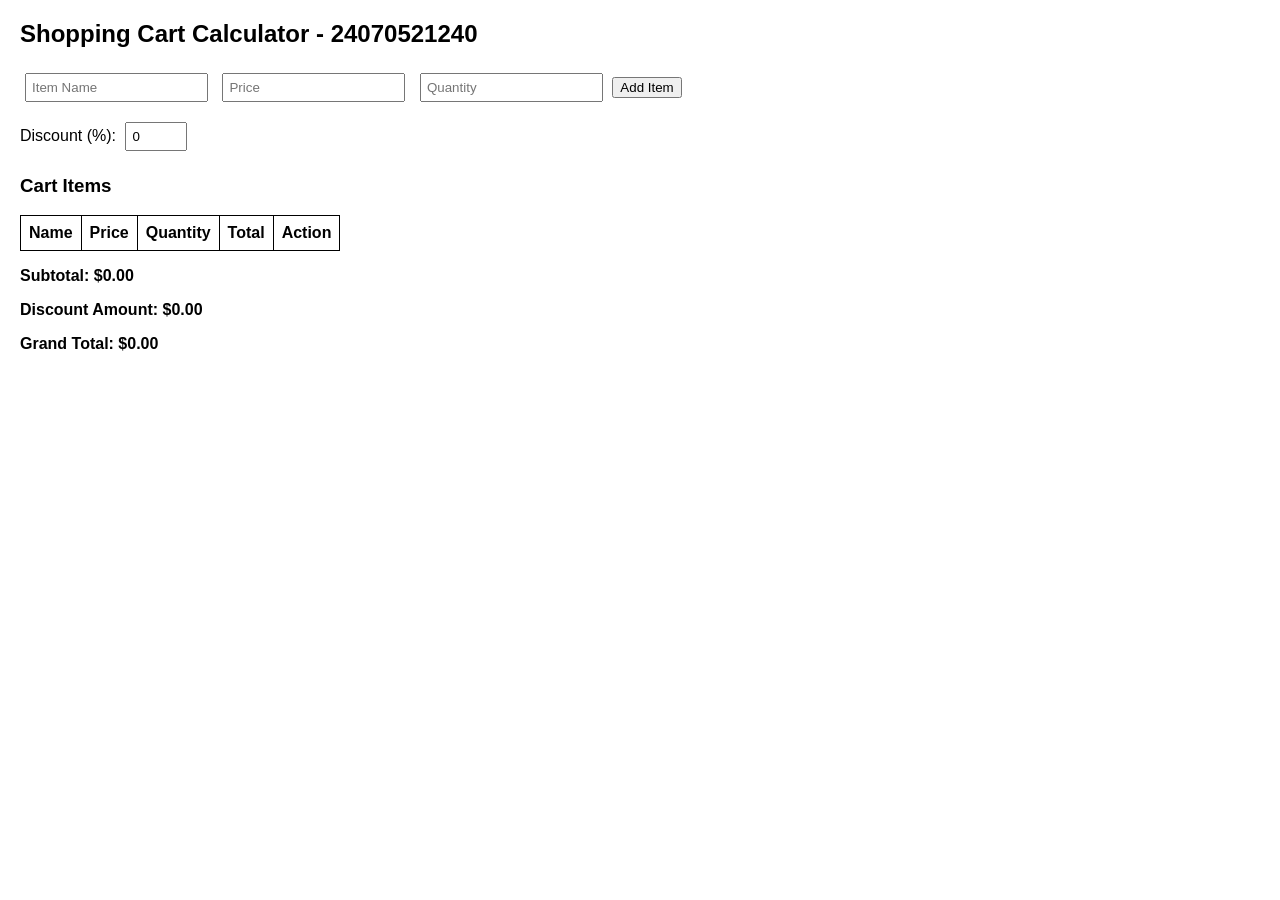
<file: Experiments(24070521240)/exp5/index.html>
<!DOCTYPE html>
<html lang="en">

<head>
  <meta charset="UTF-8">
  <title>Shopping Cart Calculator</title>
  <style>
    body {
      font-family: Arial, sans-serif;
      margin: 20px;
    }

    input {
      margin: 5px;
      padding: 5px;
    }

    table,
    th,
    td {
      border: 1px solid black;
      border-collapse: collapse;
      padding: 8px;
      margin-top: 10px;
    }

    .summary {
      margin-top: 15px;
      font-weight: bold;
    }
  </style>
</head>

<body>

  <h2>Shopping Cart Calculator - 24070521240</h2>

  <div>
    <input type="text" id="itemName" placeholder="Item Name">
    <input type="number" id="itemPrice" placeholder="Price">
    <input type="number" id="itemQty" placeholder="Quantity">
    <button onclick="addItem()">Add Item</button>
  </div>

  <div style="margin-top: 10px;">
    <label for="discount">Discount (%): </label>
    <input type="number" id="discount" value="0" min="0" max="100" oninput="updateCartUI()">
  </div>

  <h3>Cart Items</h3>
  <table>
    <thead>
      <tr>
        <th>Name</th>
        <th>Price</th>
        <th>Quantity</th>
        <th>Total</th>
        <th>Action</th>
      </tr>
    </thead>
    <tbody id="cartTable"></tbody>
  </table>

  <div class="summary">
    <p>Subtotal: $<span id="subtotal">0.00</span></p>
    <p>Discount Amount: $<span id="discountAmt">0.00</span></p>
    <p>Grand Total: $<span id="grandTotal">0.00</span></p>
  </div>

  <script>
    // Array to store cart item objects
    let cart = [];

    // Add item (Object creation & Array push)
    function addItem() {
      const name = document.getElementById('itemName').value;
      const price = parseFloat(document.getElementById('itemPrice').value);
      const qty = parseInt(document.getElementById('itemQty').value);

      if (!name || isNaN(price) || isNaN(qty) || price <= 0 || qty <= 0) {
        alert("Please enter valid item details");
        return;
      }

      // Object handling: create an item object
      const item = {
        id: Date.now(),
        name: name,
        price: price,
        quantity: qty
      };

      cart.push(item);

      // Reset input fields
      document.getElementById('itemName').value = '';
      document.getElementById('itemPrice').value = '';
      document.getElementById('itemQty').value = '';

      updateCartUI();
    }

    // Array method: filter() to delete an item
    function removeItem(id) {
      cart = cart.filter(item => item.id !== id);
      updateCartUI();
    }

    // Update UI and calculate total using Array methods (map, reduce)
    function updateCartUI() {
      const tbody = document.getElementById('cartTable');
      tbody.innerHTML = '';

      // Array method: map() to build table rows
      cart.map(item => {
        const row = document.createElement('tr');
        const itemTotal = item.price * item.quantity;
        row.innerHTML = `
          <td>${item.name}</td>
          <td>$${item.price.toFixed(2)}</td>
          <td>${item.quantity}</td>
          <td>$${itemTotal.toFixed(2)}</td>
          <td><button onclick="removeItem(${item.id})">Delete</button></td>
        `;
        tbody.appendChild(row);
      });

      // Array method: reduce() to compute subtotal
      const subtotal = cart.reduce((acc, item) => acc + (item.price * item.quantity), 0);

      // Discount logic
      const discountPercent = parseFloat(document.getElementById('discount').value) || 0;
      const discountAmount = (subtotal * discountPercent) / 100;
      const grandTotal = subtotal - discountAmount;

      // Update total values in DOM
      document.getElementById('subtotal').innerText = subtotal.toFixed(2);
      document.getElementById('discountAmt').innerText = discountAmount.toFixed(2);
      document.getElementById('grandTotal').innerText = grandTotal.toFixed(2);
    }
  </script>

</body>

</html>
</file>
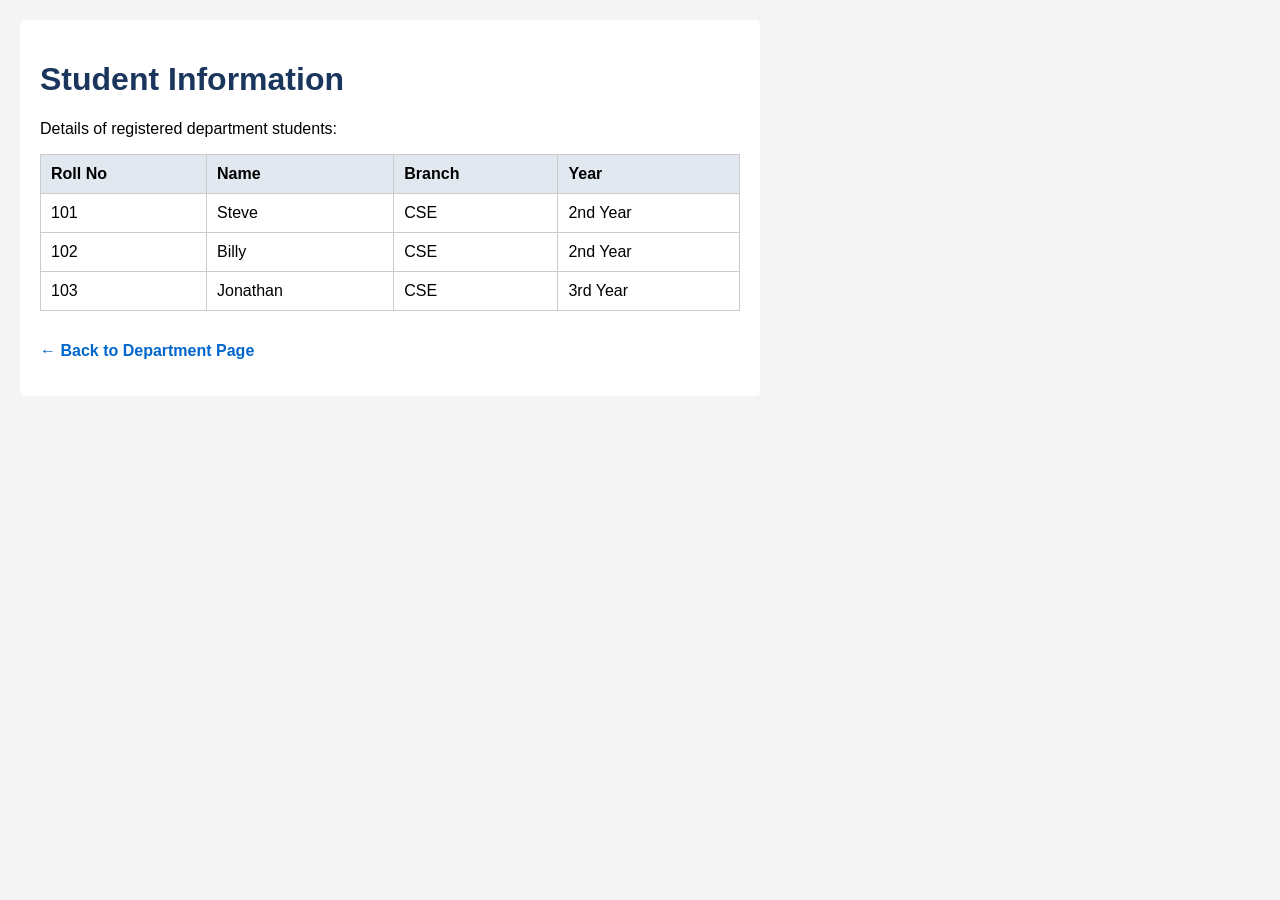
<file: Casestudy(24070521240)/cs1/student.html>
<!DOCTYPE html>
<html lang="en">

<head>
    <meta charset="UTF-8">
    <title>Student Information - SIT Nagpur</title>
    <style>
        body {
            font-family: Arial, sans-serif;
            margin: 20px;
            background-color: #f4f4f4;
        }

        h1 {
            color: #1a365d;
        }

        .container {
            background-color: #ffffff;
            padding: 20px;
            border-radius: 5px;
            max-width: 700px;
        }

        table {
            width: 100%;
            border-collapse: collapse;
            margin-top: 15px;
        }

        table,
        th,
        td {
            border: 1px solid #ccc;
        }

        th,
        td {
            padding: 10px;
            text-align: left;
        }

        th {
            background-color: #e2e8f0;
        }

        a {
            display: inline-block;
            margin-top: 15px;
            color: #0066cc;
            text-decoration: none;
            font-weight: bold;
        }

        a:hover {
            text-decoration: underline;
        }
    </style>
</head>

<body>

    <div class="container">
        <h1>Student Information</h1>
        <p>Details of registered department students:</p>

        <table>
            <thead>
                <tr>
                    <th>Roll No</th>
                    <th>Name</th>
                    <th>Branch</th>
                    <th>Year</th>
                </tr>
            </thead>
            <tbody>
                <tr>
                    <td>101</td>
                    <td>Steve</td>
                    <td>CSE</td>
                    <td>2nd Year</td>
                </tr>
                <tr>
                    <td>102</td>
                    <td>Billy</td>
                    <td>CSE</td>
                    <td>2nd Year</td>
                </tr>
                <tr>
                    <td>103</td>
                    <td>Jonathan</td>
                    <td>CSE</td>
                    <td>3rd Year</td>
                </tr>
            </tbody>
        </table>

        <p><a href="index.html">&larr; Back to Department Page</a></p>
    </div>

</body>

</html>
</file>
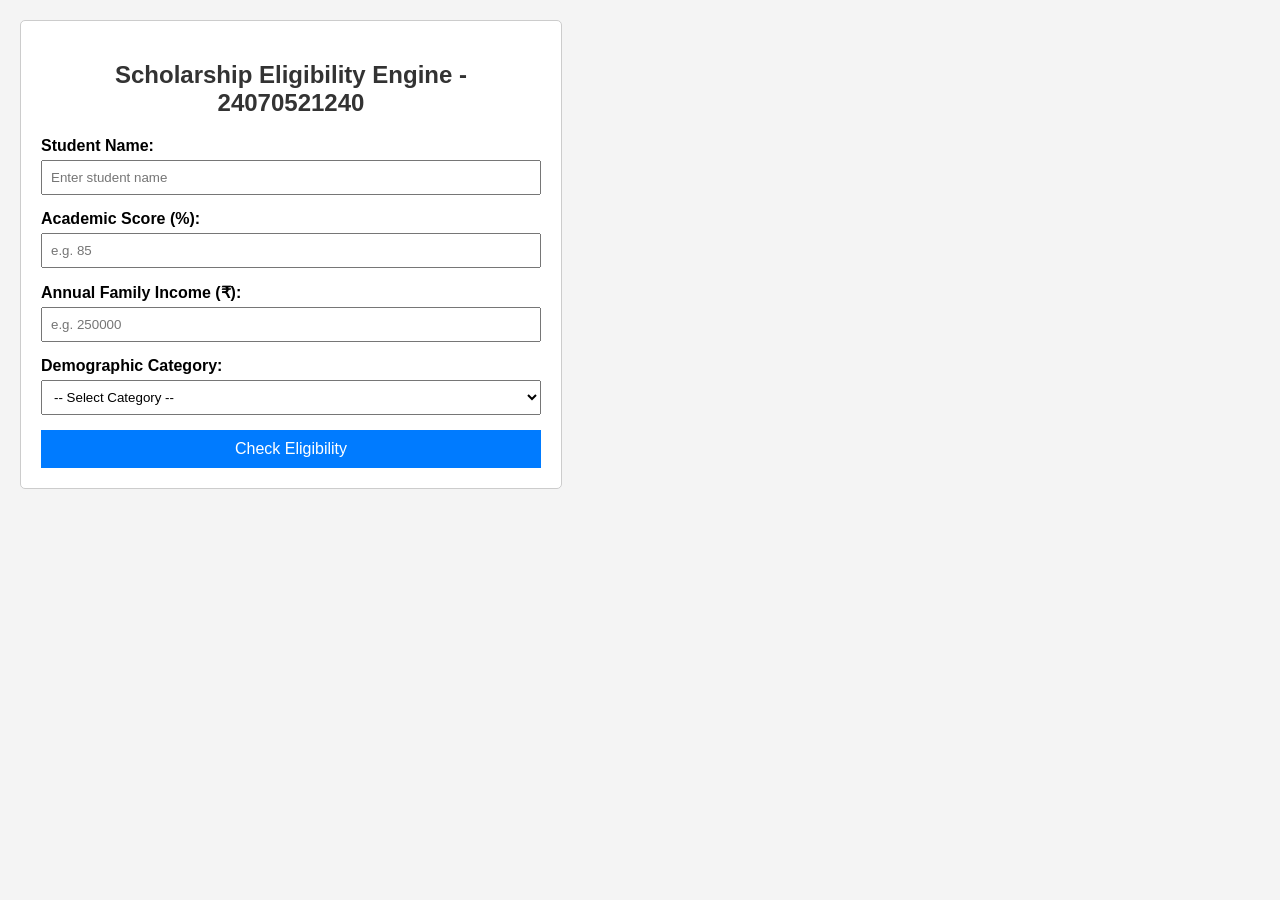
<file: Casestudy(24070521240)/cs3/ScholorshipEligibility.html>
<!DOCTYPE html>
<html lang="en">

<head>
    <meta charset="UTF-8">
    <meta name="viewport" content="width=device-width, initial-scale=1.0">
    <title>Scholarship Eligibility Checker</title>
    <style>
        body {
            font-family: Arial, sans-serif;
            margin: 20px;
            background-color: #f4f4f4;
        }

        .container {
            max-width: 500px;
            background: #fff;
            padding: 20px;
            border: 1px solid #ccc;
            border-radius: 5px;
        }

        h2 {
            text-align: center;
            color: #333;
        }

        .form-group {
            margin-bottom: 15px;
        }

        label {
            display: block;
            margin-bottom: 5px;
            font-weight: bold;
        }

        input,
        select {
            width: 100%;
            padding: 8px;
            box-sizing: border-box;
        }

        button {
            width: 100%;
            padding: 10px;
            background-color: #007bff;
            color: white;
            border: none;
            cursor: pointer;
            font-size: 16px;
        }

        button:hover {
            background-color: #0056b3;
        }

        #result {
            margin-top: 20px;
            padding: 10px;
            border: 1px solid #ddd;
            background-color: #e9ecef;
            display: none;
        }
    </style>
</head>

<body>

    <div class="container">
        <h2>Scholarship Eligibility Engine - 24070521240</h2>
        <form id="scholarshipForm" onsubmit="evaluateEligibility(event)">
            <div class="form-group">
                <label for="name">Student Name:</label>
                <input type="text" id="name" required placeholder="Enter student name">
            </div>

            <div class="form-group">
                <label for="score">Academic Score (%):</label>
                <input type="number" id="score" min="0" max="100" step="0.1" required placeholder="e.g. 85">
            </div>

            <div class="form-group">
                <label for="income">Annual Family Income (₹):</label>
                <input type="number" id="income" min="0" required placeholder="e.g. 250000">
            </div>

            <div class="form-group">
                <label for="category">Demographic Category:</label>
                <select id="category" required>
                    <option value="">-- Select Category --</option>
                    <option value="General">General</option>
                    <option value="OBC">OBC</option>
                    <option value="SC/ST">SC / ST</option>
                </select>
            </div>

            <button type="submit">Check Eligibility</button>
        </form>

        <div id="result"></div>
    </div>

    <script>
        function evaluateEligibility(event) {
            event.preventDefault();

            let name = document.getElementById('name').value;
            let score = parseFloat(document.getElementById('score').value);
            let income = parseFloat(document.getElementById('income').value);
            let category = document.getElementById('category').value;

            let resultDiv = document.getElementById('result');
            let status = "";
            let scholarshipAmount = "";
            let color = "black";

            // Conditional logic structure for eligibility matrix
            if (score >= 90 && income <= 800000) {
                status = "Eligible for Full Merit Scholarship (100% Tuition Fee Waiver)";
                color = "green";
            } else if (score >= 75 && income <= 300000) {
                status = "Eligible for Need-cum-Merit Scholarship (75% Fee Waiver)";
                color = "green";
            } else if (category === "SC/ST" && score >= 60 && income <= 500000) {
                status = "Eligible for Special Category Support Scheme (60% Fee Waiver)";
                color = "green";
            } else if (category === "OBC" && score >= 70 && income <= 400000) {
                status = "Eligible for Backward Class Assistance Grant (50% Fee Waiver)";
                color = "green";
            } else if (score >= 60 && income <= 200000) {
                status = "Eligible for Financial Assistance Scheme (30% Fee Waiver)";
                color = "green";
            } else {
                status = "Not Eligible for Current Scholarship Schemes.";
                color = "red";
            }

            resultDiv.style.display = "block";
            resultDiv.style.color = color;
            resultDiv.innerHTML = "<h3>Evaluation Result for " + name + ":</h3>" +
                "<p><strong>Category:</strong> " + category + "</p>" +
                "<p><strong>Academic Score:</strong> " + score + "%</p>" +
                "<p><strong>Annual Income:</strong> ₹" + income + "</p>" +
                "<p><strong>Status:</strong> " + status + "</p>";
        }
    </script>

</body>

</html>
</file>
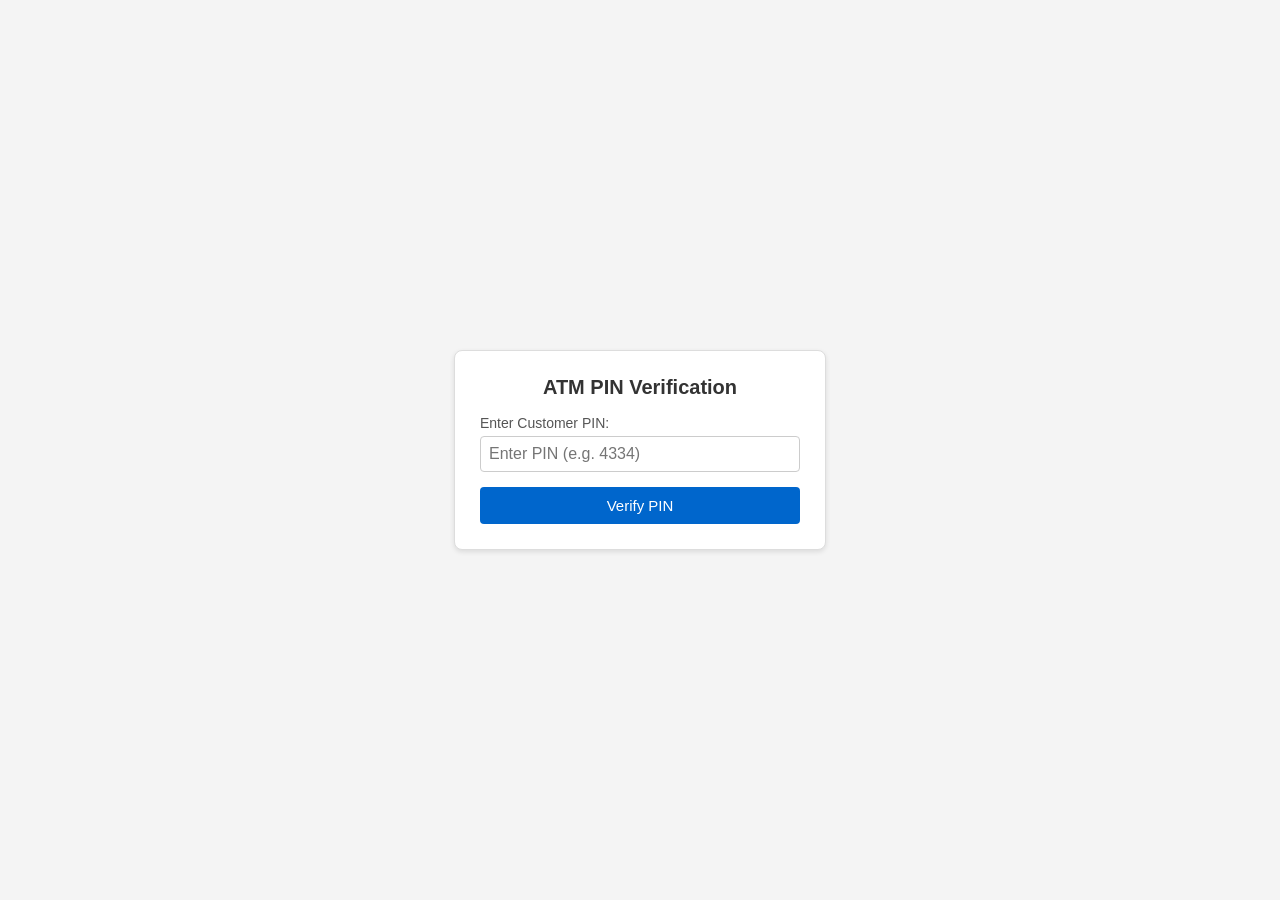
<file: Casestudy(24070521240)/cs4/single_file_version.html>
<!DOCTYPE html>
<html lang="en">
<head>
    <meta charset="UTF-8">
    <meta name="viewport" content="width=device-width, initial-scale=1.0">
    <title>ATM Card PIN Verification</title>
    <style>
        body {
            font-family: Arial, sans-serif;
            background-color: #f4f4f4;
            display: flex;
            justify-content: center;
            align-items: center;
            height: 100vh;
            margin: 0;
        }

        .card {
            background: #ffffff;
            padding: 25px;
            border-radius: 8px;
            border: 1px solid #ddd;
            width: 320px;
            box-shadow: 0 2px 5px rgba(0,0,0,0.1);
        }

        h2 {
            margin-top: 0;
            font-size: 20px;
            color: #333;
            text-align: center;
        }

        .form-group {
            margin-bottom: 15px;
        }

        label {
            display: block;
            margin-bottom: 5px;
            font-size: 14px;
            color: #555;
        }

        input {
            width: 100%;
            padding: 8px;
            box-sizing: border-box;
            border: 1px solid #ccc;
            border-radius: 4px;
            font-size: 16px;
        }

        button {
            width: 100%;
            padding: 10px;
            background-color: #0066cc;
            color: white;
            border: none;
            border-radius: 4px;
            font-size: 15px;
            cursor: pointer;
        }

        button:hover {
            background-color: #004999;
        }

        #output {
            margin-top: 15px;
            padding: 10px;
            border-radius: 4px;
            font-size: 14px;
            line-height: 1.4;
        }

        .success {
            background-color: #d4edda;
            color: #155724;
            border: 1px solid #c3e6cb;
        }

        .normal {
            background-color: #e2e3e5;
            color: #383d41;
            border: 1px solid #d6d8db;
        }

        .error {
            background-color: #f8d7da;
            color: #721c24;
            border: 1px solid #f5c6cb;
        }

        .hidden {
            display: none;
        }
    </style>
</head>
<body>

    <div class="card">
        <h2>ATM PIN Verification</h2>
        <div class="form-group">
            <label for="pinInput">Enter Customer PIN:</label>
            <input type="password" id="pinInput" placeholder="Enter PIN (e.g. 4334)" maxlength="8">
        </div>
        <button onclick="handleVerification()">Verify PIN</button>

        <div id="output" class="hidden"></div>
    </div>

    <script>
        // Global Scope variable demonstration
        const systemBank = "Secure Bank ATM";

        // 1. Function Declaration: Function to reverse the entered PIN number
        function reversePIN(pin) {
            // Converts pin to string, splits characters, reverses array, and joins back
            return pin.toString().split('').reverse().join('');
        }

        // 2. Function Expression: Function to check whether PIN is a palindrome
        const isPalindrome = function(pin) {
            const reversed = reversePIN(pin);
            return pin === reversed;
        };

        // 3. Arrow Function: Formats the security message
        const formatSecurityMessage = (isPal, attempts) => {
            if (isPal) {
                return `[Attempt #${attempts}] SPECIAL SECURITY NOTICE: PIN reads the same forward and backward! (Verified by ${systemBank})`;
            } else {
                return `[Attempt #${attempts}] Standard PIN Verification: PIN is not a palindrome.`;
            }
        };

        // 4. Closure Concept: Creates a counter function that retains state of attempt count
        function createAttemptTracker() {
            let attempts = 0; // Private variable trapped inside closure scope
            
            return function() {
                attempts++;
                return attempts; // Inner function retains access to outer variable 'attempts'
            };
        }

        // Initialize closure instance
        const getAttemptCount = createAttemptTracker();

        // Main function (Demonstrates Local Scope concept)
        function handleVerification() {
            // Local Scope variables (accessible only within handleVerification function)
            const pinInput = document.getElementById('pinInput').value.trim();
            const outputDiv = document.getElementById('output');

            // Validation
            if (pinInput === "") {
                outputDiv.className = "error";
                outputDiv.innerText = "Error: Please enter a PIN number.";
                outputDiv.classList.remove("hidden");
                return;
            }

            // Call closure to get attempt number
            const attemptNumber = getAttemptCount();

            // Check palindrome using Function Expression
            const palindromeResult = isPalindrome(pinInput);

            // Format output using Arrow Function
            const message = formatSecurityMessage(palindromeResult, attemptNumber);

            // Display result
            outputDiv.classList.remove("hidden");
            if (palindromeResult) {
                outputDiv.className = "success";
            } else {
                outputDiv.className = "normal";
            }
            
            outputDiv.innerText = message;
        }
    </script>
</body>
</html>
</file>
<file: Casestudy(24070521240)/cs4/style.css>
body {
    font-family: Arial, sans-serif;
    background-color: #f4f4f4;
    display: flex;
    justify-content: center;
    align-items: center;
    height: 100vh;
    margin: 0;
}

.card {
    background: #ffffff;
    padding: 25px;
    border-radius: 8px;
    border: 1px solid #ddd;
    width: 320px;
    box-shadow: 0 2px 5px rgba(0,0,0,0.1);
}

h2 {
    margin-top: 0;
    font-size: 20px;
    color: #333;
    text-align: center;
}

.form-group {
    margin-bottom: 15px;
}

label {
    display: block;
    margin-bottom: 5px;
    font-size: 14px;
    color: #555;
}

input {
    width: 100%;
    padding: 8px;
    box-sizing: border-box;
    border: 1px solid #ccc;
    border-radius: 4px;
    font-size: 16px;
}

button {
    width: 100%;
    padding: 10px;
    background-color: #0066cc;
    color: white;
    border: none;
    border-radius: 4px;
    font-size: 15px;
    cursor: pointer;
}

button:hover {
    background-color: #004999;
}

#output {
    margin-top: 15px;
    padding: 10px;
    border-radius: 4px;
    font-size: 14px;
    line-height: 1.4;
}

.success {
    background-color: #d4edda;
    color: #155724;
    border: 1px solid #c3e6cb;
}

.normal {
    background-color: #e2e3e5;
    color: #383d41;
    border: 1px solid #d6d8db;
}

.error {
    background-color: #f8d7da;
    color: #721c24;
    border: 1px solid #f5c6cb;
}

.hidden {
    display: none;
}
</file>
<file: Experiments(24070521240)/exp1/style.css>
body {
    font-family: Arial, sans-serif;
    margin: 20px;
    background-color: #f9f9f9;
}

h2, h3 {
    color: #333;
}

.info-box {
    background: #fff;
    border: 1px solid #ccc;
    padding: 15px;
    width: 300px;
    margin-bottom: 15px;
}

button {
    padding: 8px 15px;
    cursor: pointer;
}
</file>
